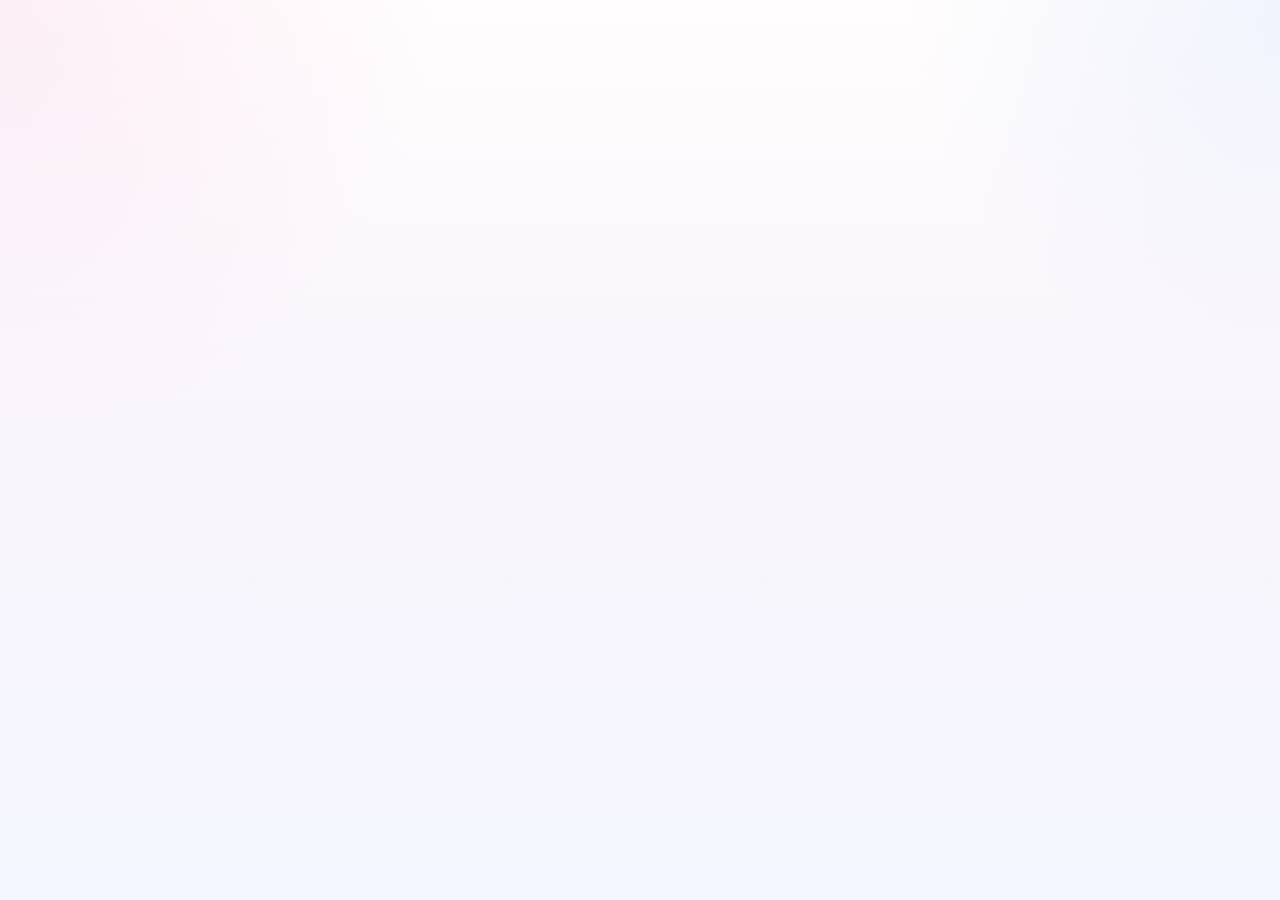
<file: index.html>
<!DOCTYPE html>
<html lang="en">
  <head>
    <meta charset="UTF-8" />
    <meta name="viewport" content="width=device-width, initial-scale=1.0" />
    <title>ROLANG BEAUTY | Korean Beauty Shop</title>
    <meta
      name="description"
      content="ROLANG BEAUTY is a Korean beauty shop in Phnom Penh City, Cambodia with curated K-beauty skincare now and more Korean products coming later."
    />
    <link rel="icon" href="src/assets/favicon.svg" type="image/svg+xml" />
    <link rel="preconnect" href="https://fonts.googleapis.com" />
    <link rel="preconnect" href="https://fonts.gstatic.com" crossorigin />
    <link
      href="https://fonts.googleapis.com/css2?family=Josefin+Sans:wght@600;700&family=Mulish:wght@400;500;600;700&family=Playfair+Display:wght@600;700;800&display=swap"
      rel="stylesheet"
    />
    <link rel="stylesheet" href="src/styles/site.css" />
    <script type="module" src="src/main.js"></script>
  </head>
  <body>
    <div class="page-shell">
      <div class="ambient ambient-one" aria-hidden="true"></div>
      <div class="ambient ambient-two" aria-hidden="true"></div>
      <div class="grid-overlay" aria-hidden="true"></div>
      <div id="app"></div>
    </div>
  </body>
</html>
</file>
<file: src/styles/site.css>
:root {
  --bg: #f8f4fb;
  --bg-strong: #f1eaf8;
  --surface: rgba(255, 255, 255, 0.94);
  --surface-strong: #ffffff;
  --ink: #1f2142;
  --ink-soft: #62678a;
  --line: rgba(31, 33, 66, 0.12);
  --accent: #ee89c8;
  --accent-soft: rgba(238, 137, 200, 0.14);
  --accent-cool: #76a9ff;
  --shadow: 0 18px 42px rgba(31, 33, 66, 0.08);
  --radius-lg: 32px;
  --radius-md: 22px;
  --radius-sm: 14px;
  --container: min(1120px, calc(100vw - 2rem));
  --font-body: "Mulish", "Helvetica Neue", sans-serif;
  --font-display: "Playfair Display", Georgia, serif;
}

*,
*::before,
*::after {
  box-sizing: border-box;
}

html {
  scroll-behavior: smooth;
}

body {
  margin: 0;
  min-height: 100vh;
  font-family: var(--font-body);
  letter-spacing: 0.01em;
  background:
    radial-gradient(circle at top left, rgba(238, 137, 200, 0.12), transparent 28%),
    radial-gradient(circle at top right, rgba(118, 169, 255, 0.1), transparent 24%),
    linear-gradient(180deg, #fffdfd 0%, var(--bg) 52%, #f4f7ff 100%);
  color: var(--ink);
}

img {
  display: block;
  max-width: 100%;
}

a {
  color: inherit;
  text-decoration: none;
}

button,
a,
input,
textarea {
  font: inherit;
}

code {
  padding: 0.12rem 0.4rem;
  border: 1px solid var(--line);
  border-radius: 999px;
  background: rgba(255, 255, 255, 0.55);
  font-size: 0.92rem;
}

.page-shell {
  position: relative;
  overflow-x: clip;
}

.container {
  width: var(--container);
  margin: 0 auto;
}

.section-gap {
  padding-top: 2.5rem;
  padding-bottom: 4rem;
}

.site-header {
  display: flex;
  align-items: center;
  justify-content: space-between;
  gap: 1rem;
  margin-top: 1.5rem;
  padding: 1rem 1.25rem;
  border: 1px solid var(--line);
  border-radius: 24px;
  background: rgba(255, 255, 255, 0.92);
  box-shadow: var(--shadow);
}

.brand {
  display: inline-flex;
  align-items: center;
  gap: 0.85rem;
}

.brand-mark {
  display: grid;
  place-items: center;
  flex: none;
  width: 3.4rem;
  height: 3.4rem;
  overflow: hidden;
  border-radius: 22px;
  background: linear-gradient(135deg, rgba(238, 137, 200, 0.12), rgba(118, 169, 255, 0.12));
  border: 1px solid rgba(31, 33, 66, 0.08);
  box-shadow: 0 10px 24px rgba(31, 33, 66, 0.06);
  color: var(--ink);
  font-family: var(--font-body);
  font-size: 1rem;
  font-weight: 700;
  letter-spacing: 0.02em;
}

.brand-mark img {
  width: 100%;
  height: 100%;
  object-fit: cover;
  object-position: center;
}

.brand-copy {
  display: grid;
  gap: 0.12rem;
}

.brand-copy strong {
  font-family: var(--font-display);
  font-size: 1.45rem;
  font-weight: 700;
  line-height: 1;
  letter-spacing: 0;
  text-wrap: balance;
}

.brand-copy span {
  color: var(--ink-soft);
  font-size: 0.92rem;
  font-weight: 600;
}

.nav {
  display: inline-flex;
  flex-wrap: wrap;
  justify-content: flex-end;
  gap: 0.45rem;
}

.nav-link {
  padding: 0.72rem 0.95rem;
  border-radius: 999px;
  background: rgba(255, 255, 255, 0);
  color: rgba(31, 33, 66, 0.76);
  font-family: var(--font-body);
  font-size: 0.95rem;
  font-weight: 700;
  letter-spacing: 0.01em;
  transition:
    transform 180ms ease,
    background-color 180ms ease,
    color 180ms ease;
}

.nav-link:hover,
.nav-link:focus-visible {
  background: linear-gradient(135deg, rgba(238, 137, 200, 0.12), rgba(118, 169, 255, 0.12));
  color: var(--ink);
  transform: none;
}

.hero {
  display: grid;
  grid-template-columns: 1.2fr 0.8fr;
  align-items: stretch;
  gap: 1.5rem;
  padding-top: 4rem;
}

.hero-copy,
.hero-panel,
.principle-card,
.project-card,
.cart-card,
.toolbox-card,
.contact-card {
  position: relative;
  overflow: hidden;
  border: 1px solid var(--line);
  background: var(--surface);
  box-shadow: var(--shadow);
}

.hero-copy {
  padding: 2.2rem;
  border-radius: calc(var(--radius-lg) + 12px);
  background: linear-gradient(180deg, rgba(255, 255, 255, 0.98), rgba(252, 248, 255, 0.94));
}

.hero-panel {
  display: grid;
  align-content: start;
  gap: 1rem;
  padding: 2rem;
  border-radius: var(--radius-lg);
  background: linear-gradient(180deg, rgba(255, 255, 255, 0.98), rgba(247, 250, 255, 0.94));
}

.spotlight-card {
  position: relative;
  display: grid;
  gap: 1rem;
  overflow: hidden;
  padding: 1.4rem;
  border: 1px solid var(--line);
  border-radius: calc(var(--radius-lg) + 2px);
  background: linear-gradient(180deg, #ffffff, rgba(248, 251, 255, 0.96));
  box-shadow: inset 0 1px 0 rgba(255, 255, 255, 0.7);
}

.spotlight-header {
  display: flex;
  align-items: center;
  justify-content: space-between;
  gap: 1rem;
}

.spotlight-price {
  display: inline-flex;
  align-items: center;
  justify-content: center;
  min-height: 2.5rem;
  padding: 0.55rem 0.9rem;
  border-radius: 999px;
  background: var(--ink);
  color: #fff8ef;
  font-family: var(--font-body);
  font-size: 0.84rem;
  font-weight: 700;
  letter-spacing: 0.04em;
}

.spotlight-list {
  display: grid;
  gap: 0.75rem;
  margin: 0;
  padding: 0;
  list-style: none;
}

.spotlight-list li {
  display: inline-flex;
  align-items: center;
  gap: 0.7rem;
  color: var(--ink);
  font-weight: 600;
}

.spotlight-list li::before {
  content: "";
  width: 0.6rem;
  height: 0.6rem;
  border-radius: 999px;
  background: linear-gradient(135deg, var(--accent), var(--accent-cool));
  flex: none;
}

.spotlight-note {
  color: var(--ink);
  font-weight: 600;
}

.eyebrow {
  display: inline-flex;
  align-items: center;
  width: fit-content;
  margin: 0;
  padding: 0.45rem 0.75rem;
  border: 1px solid rgba(118, 169, 255, 0.18);
  border-radius: 999px;
  background: rgba(255, 255, 255, 0.88);
  color: var(--accent-cool);
  font-family: var(--font-body);
  font-size: 0.76rem;
  font-weight: 700;
  letter-spacing: 0.08em;
  text-transform: uppercase;
}

.status-pill {
  display: inline-flex;
  align-items: center;
  gap: 0.6rem;
  width: fit-content;
  margin: 0 0 1rem;
  padding: 0.65rem 0.95rem;
  border: 1px solid rgba(238, 137, 200, 0.18);
  border-radius: 999px;
  background: rgba(255, 255, 255, 0.88);
  color: var(--ink);
  font-family: var(--font-body);
  font-size: 0.82rem;
  font-weight: 700;
  letter-spacing: 0.03em;
}

.status-pill::before {
  content: "";
  width: 0.7rem;
  height: 0.7rem;
  border-radius: 999px;
  background: var(--accent);
  box-shadow: 0 0 0 5px rgba(238, 137, 200, 0.12);
}

h1,
h2,
h3 {
  margin: 0;
  font-family: var(--font-display);
  font-weight: 700;
  line-height: 1;
  letter-spacing: -0.015em;
  text-wrap: balance;
}

h1 {
  max-width: 12ch;
  margin-top: 1rem;
  font-size: clamp(3.15rem, 7vw, 5.4rem);
  line-height: 0.95;
}

h2 {
  max-width: 18ch;
  font-size: clamp(2rem, 4vw, 3rem);
  line-height: 0.98;
}

h3 {
  font-size: 1.56rem;
  line-height: 1.02;
}

p {
  margin: 0;
  color: var(--ink-soft);
  line-height: 1.72;
}

.lede {
  max-width: 38rem;
  margin-top: 1.4rem;
  font-size: 1.08rem;
}

.hero-actions,
.contact-actions {
  display: flex;
  flex-wrap: wrap;
  gap: 0.9rem;
  margin-top: 2rem;
}

.button {
  display: inline-flex;
  align-items: center;
  justify-content: center;
  min-height: 3.2rem;
  padding: 0.85rem 1.25rem;
  border-radius: 999px;
  border: 1px solid transparent;
  cursor: pointer;
  font-family: var(--font-body);
  font-size: 0.92rem;
  font-weight: 700;
  letter-spacing: 0.01em;
  transition:
    transform 180ms ease,
    box-shadow 180ms ease,
    border-color 180ms ease;
}

.button:hover,
.button:focus-visible,
.project-link:hover,
.project-link:focus-visible,
.social-link:hover,
.social-link:focus-visible {
  transform: translateY(-2px);
}

.button-primary {
  background: linear-gradient(135deg, var(--accent) 0%, var(--accent-cool) 100%);
  color: #fff8ef;
  box-shadow: 0 12px 24px rgba(118, 169, 255, 0.18);
}

.button-secondary {
  border-color: var(--line);
  background: rgba(255, 255, 255, 0.92);
}

.stat-grid {
  display: grid;
  gap: 0.9rem;
}

.stat-card {
  display: grid;
  gap: 0.2rem;
  padding: 1rem 1.1rem;
  border: 1px solid var(--line);
  border-radius: 26px;
  background: rgba(255, 255, 255, 0.94);
}

.stat-card strong {
  font-family: var(--font-display);
  font-size: 1.5rem;
  font-weight: 800;
  line-height: 1;
}

.section-heading {
  display: grid;
  gap: 0.9rem;
  margin-bottom: 1.4rem;
}

.section-heading h2 {
  max-width: 18ch;
}

.section-heading p:last-child {
  max-width: 42rem;
}

.principle-grid,
.project-grid,
.brand-grid,
.toolbox-grid {
  display: grid;
  gap: 1rem;
}

.principle-grid {
  grid-template-columns: repeat(3, minmax(0, 1fr));
}

.project-grid {
  grid-template-columns: repeat(3, minmax(0, 1fr));
}

.brand-grid {
  grid-template-columns: repeat(3, minmax(0, 1fr));
}

.toolbox-grid {
  grid-template-columns: repeat(3, minmax(0, 1fr));
}

.principle-card,
.project-card,
.toolbox-card {
  display: grid;
  align-content: start;
  gap: 1rem;
  padding: 1.5rem;
  border-radius: calc(var(--radius-lg) + 2px);
  transition:
    box-shadow 180ms ease,
    border-color 180ms ease;
}

.principle-card:hover,
.principle-card:focus-within,
.project-card:hover,
.project-card:focus-within,
.brand-tile:hover,
.toolbox-card:hover,
.contact-card:hover {
  box-shadow: 0 22px 44px rgba(31, 33, 66, 0.1);
}

.brand-board {
  position: relative;
  overflow: hidden;
  padding: 1.6rem;
  border: 1px solid var(--line);
  border-radius: calc(var(--radius-lg) + 10px);
  background: linear-gradient(180deg, rgba(255, 255, 255, 0.98), rgba(250, 247, 255, 0.94));
  box-shadow: var(--shadow);
}

.brand-tile {
  display: grid;
  align-content: start;
  gap: 0.55rem;
  min-height: 10rem;
  padding: 1.2rem;
  border: 1px solid var(--line);
  border-radius: 26px;
  background: rgba(255, 255, 255, 0.98);
  transition:
    box-shadow 180ms ease;
}

.brand-visual {
  position: relative;
  display: flex;
  align-items: center;
  justify-content: center;
  min-height: 12.5rem;
  padding: 0.85rem;
  overflow: hidden;
  isolation: isolate;
  border: 1px solid rgba(31, 33, 66, 0.08);
  border-radius: 22px;
  background:
    radial-gradient(circle at 50% 38%, rgba(138, 188, 255, 0.46) 0%, rgba(173, 211, 255, 0.3) 24%, rgba(228, 240, 255, 0.84) 52%, rgba(255, 255, 255, 0.98) 74%),
    linear-gradient(180deg, #f7fbff 0%, #ffffff 100%);
  box-shadow:
    inset 0 1px 0 rgba(255, 255, 255, 0.92),
    0 10px 24px rgba(91, 141, 220, 0.08);
}

.brand-visual::before {
  content: "";
  position: absolute;
  inset: 18% 18% 22%;
  z-index: 0;
  border-radius: 999px;
  background: radial-gradient(circle, rgba(118, 169, 255, 0.38) 0%, rgba(118, 169, 255, 0.14) 52%, rgba(118, 169, 255, 0) 74%);
  filter: blur(24px);
}

.brand-visual img {
  position: relative;
  z-index: 1;
  width: 100%;
  aspect-ratio: 1;
  object-fit: contain;
  border-radius: 18px;
  background: #ffffff;
}

.brand-tile-copy {
  display: grid;
  gap: 0.45rem;
}

.brand-tile-kicker {
  color: var(--accent-cool);
  font-family: var(--font-body);
  font-size: 0.74rem;
  font-weight: 700;
  letter-spacing: 0.08em;
  text-transform: uppercase;
}

.brand-tile-name {
  color: var(--ink);
  font-family: var(--font-display);
  font-size: 1.72rem;
  line-height: 0.98;
}

.brand-pick {
  color: var(--ink);
  font-size: 0.96rem;
  font-weight: 700;
}

.project-header {
  display: grid;
  gap: 0.8rem;
}

.project-card {
  background: rgba(255, 255, 255, 0.98);
}

.project-outcomes {
  display: grid;
  gap: 0.75rem;
  margin: 0;
  padding: 0;
  list-style: none;
}

.project-outcomes li {
  display: inline-flex;
  align-items: center;
  gap: 0.7rem;
  color: var(--ink);
  font-weight: 500;
}

.project-outcomes li::before {
  content: "";
  width: 0.55rem;
  height: 0.55rem;
  border-radius: 999px;
  background: var(--accent);
  flex: none;
}

.tag-row {
  display: flex;
  flex-wrap: wrap;
  gap: 0.55rem;
}

.tag {
  padding: 0.6rem 0.8rem;
  border-radius: 999px;
  background: linear-gradient(135deg, rgba(238, 137, 200, 0.14), rgba(118, 169, 255, 0.14));
  color: var(--ink);
  font-size: 0.88rem;
  font-weight: 700;
}

.tag-soft {
  background: var(--accent-soft);
}

.project-link,
.social-link,
.site-footer a {
  width: fit-content;
  color: var(--ink);
  font-weight: 600;
}

.product-footer {
  display: flex;
  flex-wrap: wrap;
  align-items: center;
  justify-content: space-between;
  gap: 0.85rem;
}

.product-price {
  color: var(--ink);
  font-family: var(--font-display);
  font-size: 1.62rem;
  font-weight: 800;
  line-height: 1;
}

.social-link {
  display: inline-flex;
  align-items: center;
  min-height: 2.6rem;
  padding: 0.55rem 0.9rem;
  border-radius: 999px;
  border: 1px solid var(--line);
  background: rgba(255, 255, 255, 0.94);
  font-family: var(--font-body);
  font-size: 0.84rem;
  letter-spacing: 0.01em;
}

.social-link-muted {
  color: var(--ink-soft);
}

.cart-card {
  padding: 1.8rem;
  border-radius: calc(var(--radius-lg) + 10px);
  background: linear-gradient(180deg, rgba(255, 255, 255, 0.98), rgba(250, 247, 255, 0.94));
  transition:
    box-shadow 180ms ease;
}

.cart-shell {
  display: grid;
  grid-template-columns: 0.9fr 1.1fr;
  gap: 1.4rem;
}

.cart-copy,
.cart-panel {
  display: grid;
  align-content: start;
  gap: 1rem;
}

.cart-panel {
  padding: 1.2rem;
  border: 1px solid var(--line);
  border-radius: calc(var(--radius-lg) + 2px);
  background: rgba(255, 255, 255, 0.98);
}

.cart-summary-row,
.cart-total-row {
  display: flex;
  align-items: center;
  justify-content: space-between;
  gap: 1rem;
  color: var(--ink);
}

.cart-summary-row strong,
.cart-total-row strong {
  font-family: var(--font-display);
  font-size: 1.56rem;
}

.cart-items {
  display: grid;
  gap: 0.8rem;
}

.cart-item {
  display: grid;
  grid-template-columns: 1fr auto;
  gap: 0.9rem;
  align-items: center;
  padding: 1rem;
  border: 1px solid var(--line);
  border-radius: 24px;
  background: rgba(255, 255, 255, 0.98);
}

.cart-item-copy {
  display: grid;
  gap: 0.3rem;
}

.cart-item-copy strong {
  color: var(--ink);
}

.cart-item-meta {
  color: var(--ink-soft);
  font-size: 0.92rem;
}

.cart-line-total {
  color: var(--ink);
  font-family: var(--font-display);
  font-size: 1.2rem;
  font-weight: 700;
}

.cart-item-controls {
  display: inline-flex;
  align-items: center;
  flex-wrap: wrap;
  justify-content: flex-end;
  gap: 0.45rem;
}

.qty-button {
  display: inline-flex;
  align-items: center;
  justify-content: center;
  width: 2.2rem;
  height: 2.2rem;
  border: 1px solid var(--line);
  border-radius: 999px;
  background: rgba(255, 255, 255, 0.9);
  color: var(--ink);
  cursor: pointer;
}

.qty-value {
  min-width: 1.5rem;
  color: var(--ink);
  font-weight: 700;
  text-align: center;
}

.cart-remove {
  padding: 0.35rem 0.55rem;
  border: 0;
  background: transparent;
  color: var(--accent-cool);
  font-weight: 700;
}

.cart-note {
  font-size: 0.92rem;
}

.cart-actions {
  display: flex;
  flex-wrap: wrap;
  gap: 0.85rem;
}

.cart-empty {
  padding: 1rem 1.1rem;
  border: 1px dashed var(--line);
  border-radius: var(--radius-md);
  background: rgba(255, 255, 255, 0.48);
}

.is-disabled,
.button[disabled] {
  opacity: 0.55;
  pointer-events: none;
}

.contact-card {
  display: grid;
  grid-template-columns: 1.1fr 0.9fr;
  gap: 1.4rem;
  padding: 1.8rem;
  border-radius: calc(var(--radius-lg) + 10px);
  background: linear-gradient(180deg, rgba(255, 255, 255, 0.98), rgba(248, 251, 255, 0.94));
  transition:
    box-shadow 180ms ease;
}

.contact-copy {
  display: grid;
  gap: 1rem;
}

.contact-copy h2 {
  max-width: 13ch;
}

.social-list {
  display: flex;
  flex-wrap: wrap;
  gap: 0.85rem;
  align-items: center;
}

.contact-status {
  display: grid;
  gap: 0.4rem;
  padding: 1rem 1.1rem;
  border: 1px solid var(--line);
  border-radius: 24px;
  background: rgba(255, 255, 255, 0.98);
}

.contact-status strong {
  color: var(--ink);
  font-family: var(--font-display);
  font-size: 1.16rem;
}

.contact-status span {
  color: var(--ink-soft);
  line-height: 1.6;
}

.site-footer {
  display: flex;
  flex-wrap: wrap;
  align-items: center;
  justify-content: space-between;
  gap: 0.8rem;
  padding-bottom: 2.5rem;
}

.site-footer a {
  padding: 0.55rem 0.9rem;
  border: 1px solid var(--line);
  border-radius: 999px;
  background: rgba(255, 255, 255, 0.92);
  font-family: var(--font-body);
  font-size: 0.88rem;
  letter-spacing: 0.01em;
}

.site-footer p {
  display: inline-flex;
  align-items: center;
  gap: 0.55rem;
}

.not-found {
  width: min(720px, calc(100vw - 2rem));
  margin: 4rem auto;
  padding: 2rem;
  border: 1px solid rgba(255, 255, 255, 0.42);
  border-radius: calc(var(--radius-lg) + 10px);
  background: var(--surface);
  box-shadow: var(--shadow);
}

.not-found p,
.not-found h1,
.not-found .button {
  margin-top: 1rem;
}

@media (max-width: 960px) {
  .site-header {
    border-radius: 28px;
  }

  .hero,
  .cart-shell,
  .contact-card,
  .brand-grid,
  .principle-grid,
  .project-grid,
  .toolbox-grid {
    grid-template-columns: 1fr;
  }

  .hero {
    padding-top: 2rem;
  }
}

@media (max-width: 720px) {
  :root {
    --container: min(1120px, calc(100vw - 1.25rem));
  }

  .site-header {
    align-items: flex-start;
    flex-direction: column;
  }

  .nav {
    width: 100%;
    justify-content: flex-start;
  }

  .hero-copy,
  .hero-panel,
  .brand-board,
  .principle-card,
  .project-card,
  .cart-card,
  .toolbox-card,
  .contact-card,
  .not-found {
    padding: 1.3rem;
    border-radius: 24px;
  }

  .section-gap {
    padding-bottom: 3rem;
  }

  h1 {
    font-size: clamp(2.75rem, 13vw, 4.15rem);
  }

  h2 {
    font-size: clamp(1.9rem, 8vw, 2.65rem);
  }

  .cart-item {
    grid-template-columns: 1fr;
  }

  .cart-item-controls {
    justify-content: flex-start;
  }
}

@media (prefers-reduced-motion: reduce) {
  html {
    scroll-behavior: auto;
  }

  *,
  *::before,
  *::after {
    animation: none !important;
    transition: none !important;
  }

}
</file>
